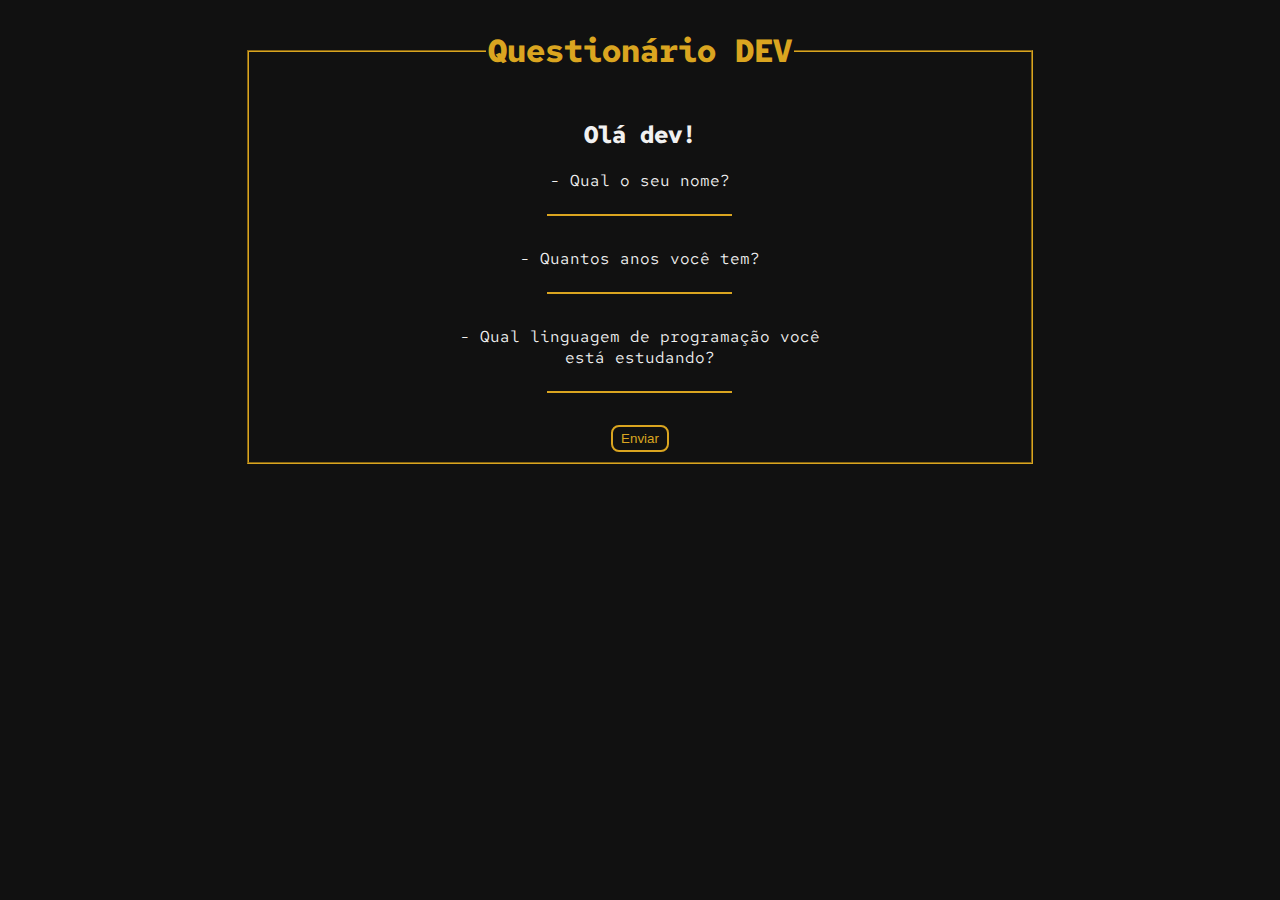
<file: Day02/index.html>
<!DOCTYPE html>
<html lang="pt-br">
<head>
    <meta charset="UTF-8"> 
    <meta name="viewport" content="width=device-width, initial-scale=1.0">
    <title> 7DaysOfCode - Day2 </title>
    <link rel="stylesheet" href="./style.css">
    <link rel="preconnect" href="https://fonts.googleapis.com">
    <link rel="preconnect" href="https://fonts.gstatic.com" crossorigin>
    <link href="https://fonts.googleapis.com/css2?family=Red+Hat+Mono:ital,wght@0,300;0,400;0,700;1,400&display=swap"         rel="stylesheet">
</head>
<body>
  <fieldset class = "questionario">
    <legend><h1>Questionário DEV</h1></legend>
      <div class="container">
          <h2>Olá dev!</h2>
          <form id="form-ola" autocomplete="off">
              <label for="input-nome">- Qual o seu nome?</label>
              <input type="text" id="input-nome" required>
              <label for="input-idade"> - Quantos anos você tem?</label>
              <input type="number" id="input-idade" required>
              <label for="input-idade"> - Qual linguagem de programação você está estudando?</label>
              <input type="text" id="input-linguagem" required>
              
              <button form="form-ola" type="button" onclick="mandarMsg()"> Enviar </button>
            
              <div id="mensagem-ola"></div>
              <div id="resposta"></div>         
          </form>
       
      </div>
  </fieldset>  
    <script src="script.js"></script>
</body>
</html>
</file>
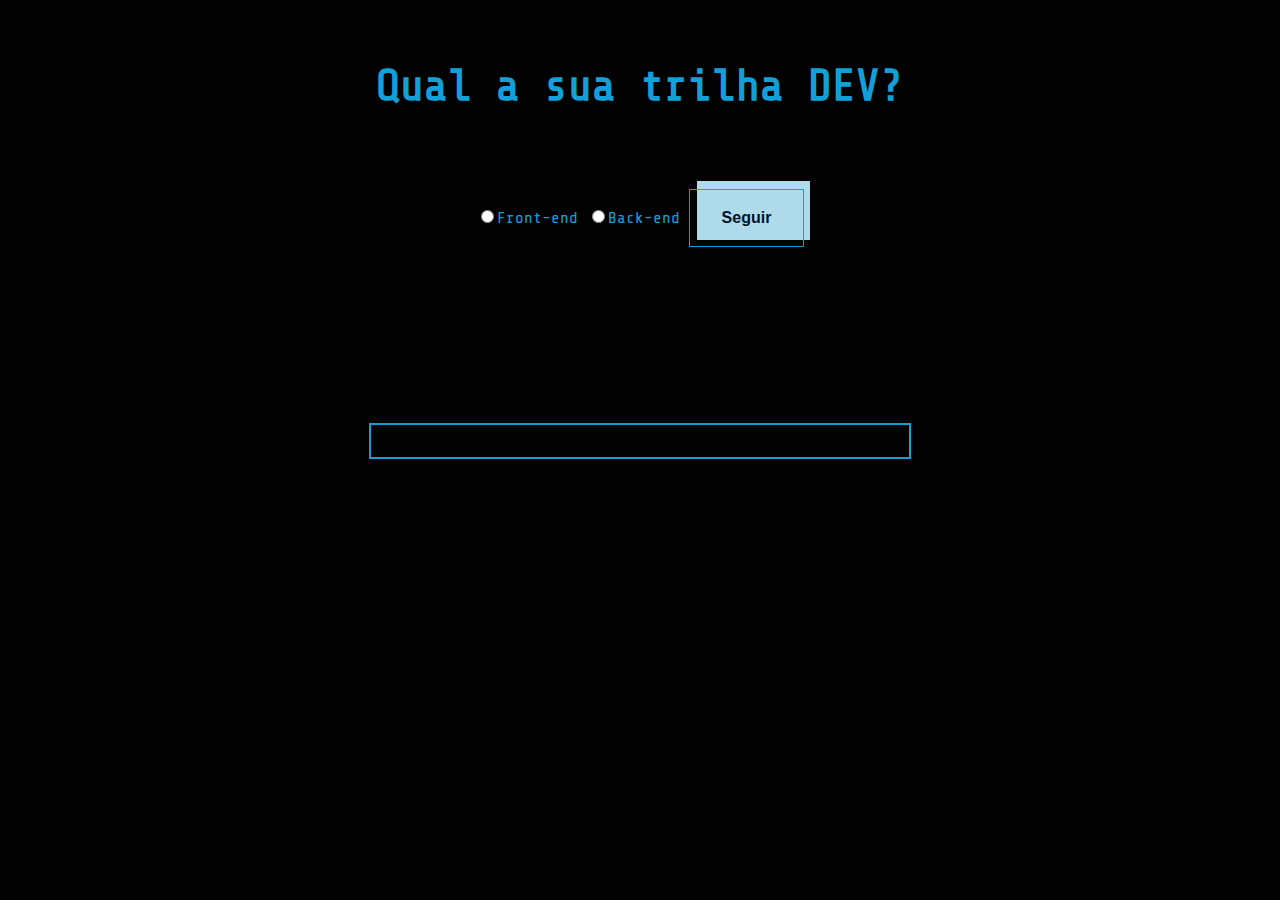
<file: Day03/index.html>
<!DOCTYPE html>
<html lang="pt-br">
<head>
    <meta charset="UTF-8">
    <meta name="viewport" content="width=device-width, initial-scale=1.0">
    <title>7DaysOfCode-Day03</title>
    <link rel="stylesheet" href="./style.css">
    <link rel="preconnect" href="https://fonts.googleapis.com">
    <link rel="preconnect" href="https://fonts.gstatic.com" crossorigin>
    <link href="https://fonts.googleapis.com/css2?family=Share+Tech+Mono&display=swap" rel="stylesheet">
</head>
<body>
    <h1>Qual a sua trilha DEV? </h1>
    <div>
        <input type="radio" name="stack" id="front" value="front-end"><label for="front">Front-end</label>
        <input type="radio" name="stack" id="back" value="back-end"><label for="front">Back-end</label>
        <button type="button" class="button" role="button" onclick="escolherStack()">Seguir</button>
    </div>
  
    <div id="opcao"></div>
    <div id="opcao2"></div>
    <div id="opcao3"></div>
    <div id="opcao4"></div>
    <div id="opcao5"></div>
    <div id="opcao6"></div>

    <script src="./script.js"></script>
</body>
</html>
</file>
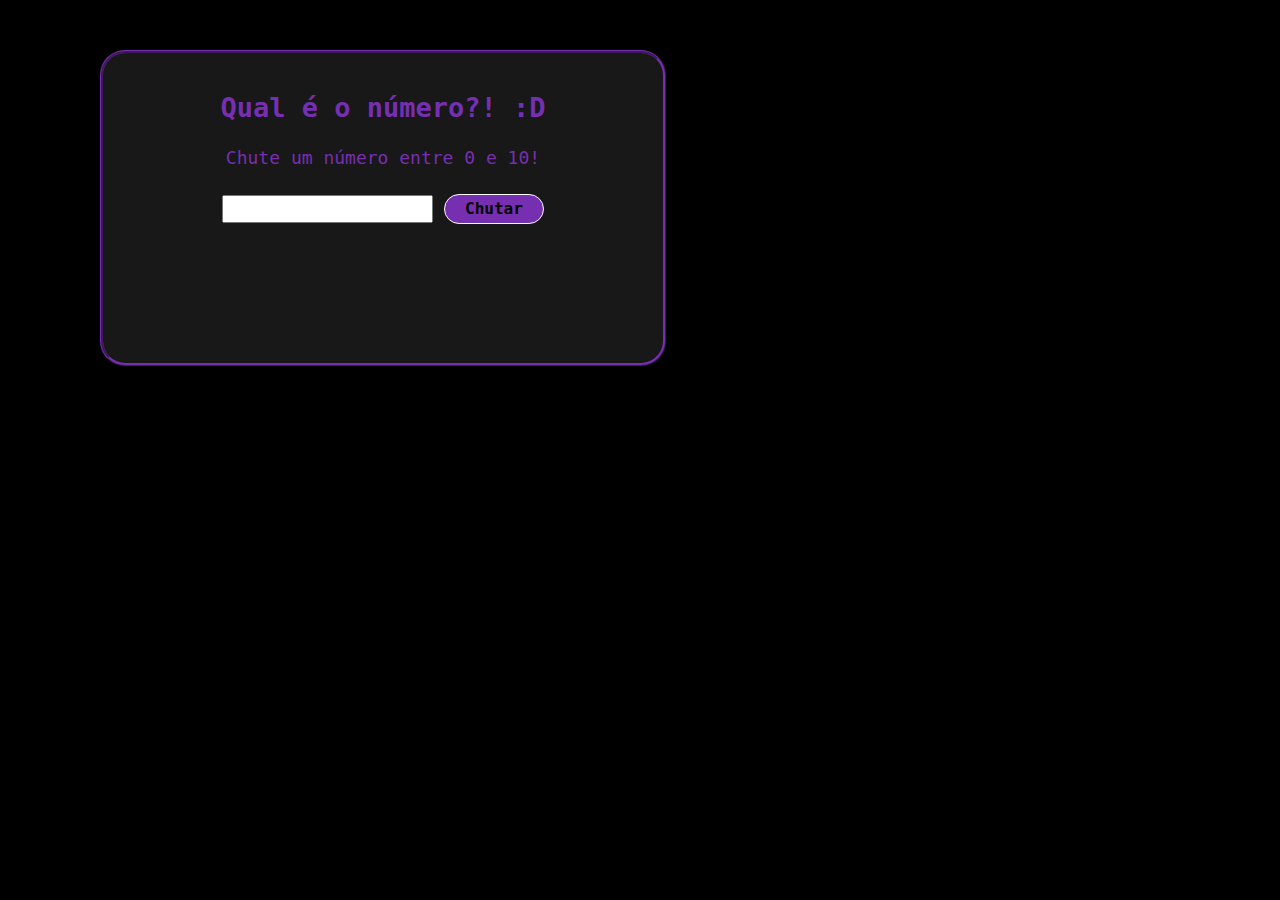
<file: Day04/index.html>
<meta charset="UTF-8">
<head>
  <meta charset="UTF-8">
  <meta http-equiv="X-UA-Compatible" content="IE=edge">
  <meta name="viewport" content="width=device-width, initial-scale=1.0">
   <link rel="stylesheet" href="./style.css">
  <title>#7DaysOfCode - Day04</title>
</head>

<body>
    <main>
        <h2>Qual é o número?! :D </h2>
        <p>Chute um número entre 0 e 10!</p>
        <p>
            <input type="number" name="palpite" id="palpite">
            <button id="chutar">Chutar</button>
        </p>
        <h2 id="display">
            <!--saída JavaScript-->
        </h2>
    </main>

  <script src="script.js"></script>
</body>
</file>
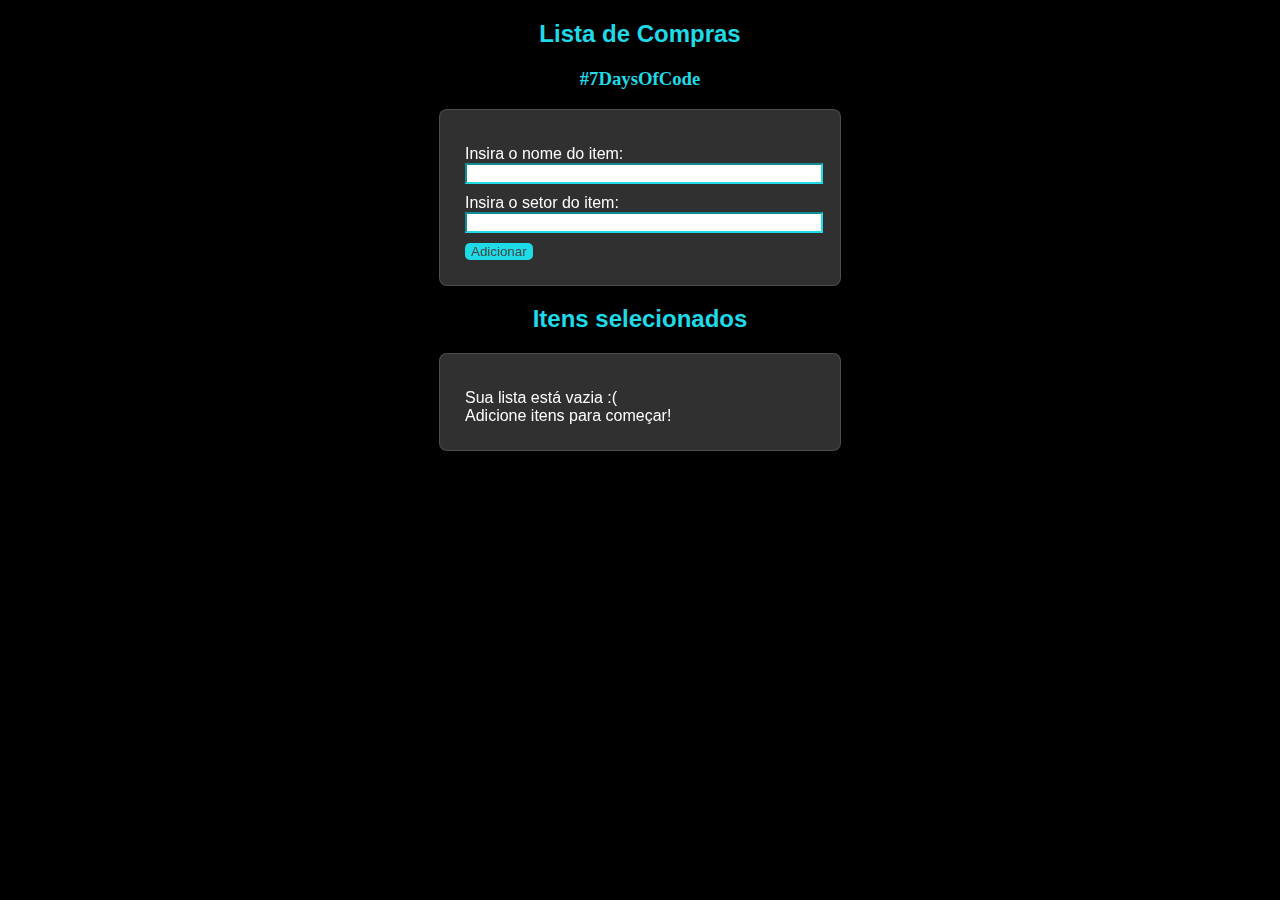
<file: Day05-06/index.html>
<!DOCTYPE html>
<html lang="en">
<head>
    <meta charset="UTF-8">
    <meta http-equiv="X-UA-Compatible" content="IE=edge">
    <meta name="viewport" content="width=device-width, initial-scale=1.0">
    <title>7DaysOfCode-Day05</title>
    <link rel="stylesheet" href="./style.css">
</head>
<body>
	<h2>Lista de Compras</h2>
    <h3>#7DaysOfCode </h3>
	<section class='section'>
		<div class='wrapper'>
			<p>Insira o nome do item:</p>
			<input type="text" id="itemName" autocomplete="off" />
			<p>Insira o setor do item:</p>
			<input type="text" id="itemSector" autocomplete="off"/>
			<button id="btnAdicionar" onclick="handleAdd()">Adicionar</button>
		</div>
		<h2>Itens selecionados</h2>
		<div class='wrapper' id='listaCompras'>
			<p>Sua lista está vazia :(<br>Adicione itens para começar!</p>
		</div>
	</section>
    <script src="./script.js"></script>

</body>
</html>
</file>
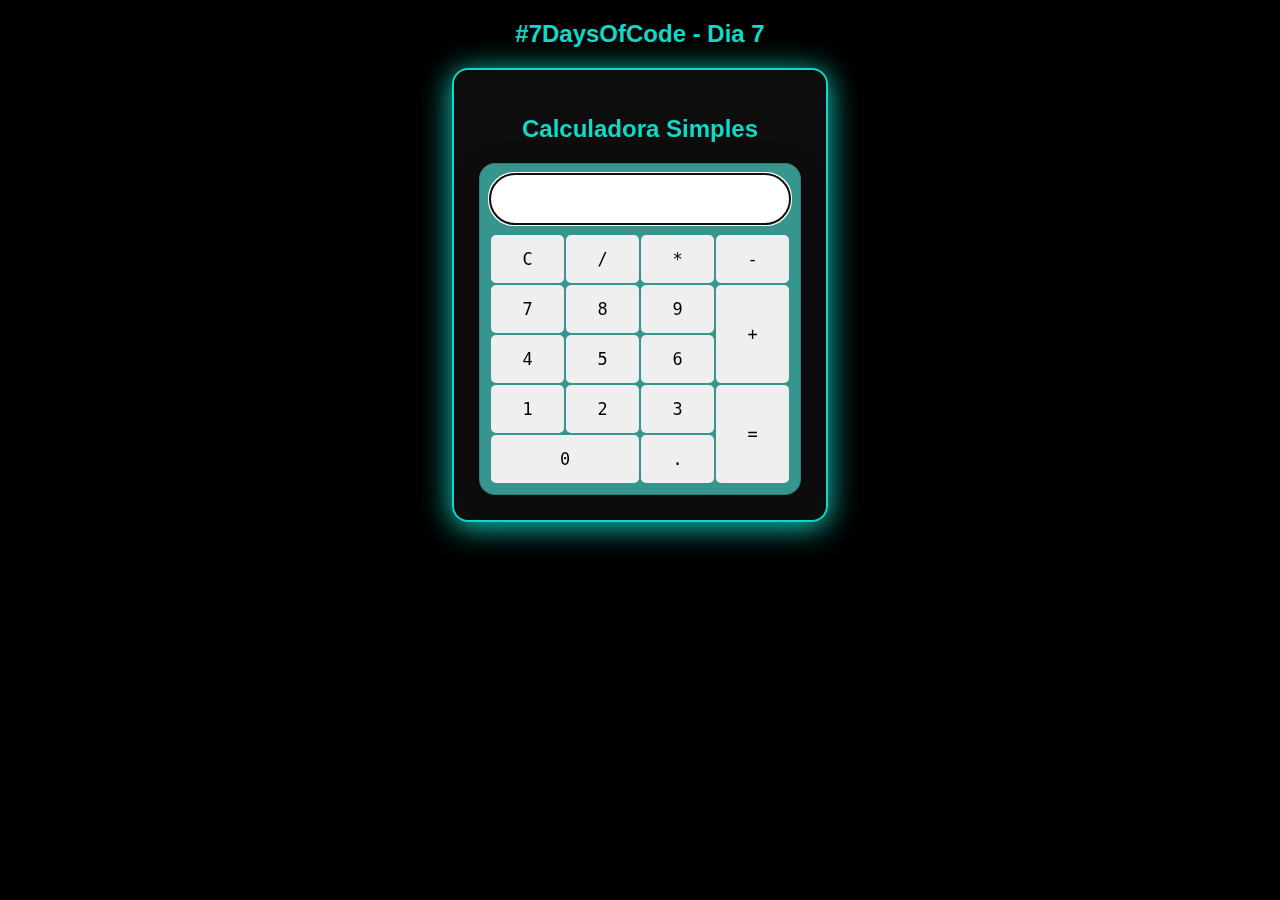
<file: Day07/index.html>
<!DOCTYPE html>
<html lang="en">
<head>
    <meta charset="UTF-8">
    <meta http-equiv="X-UA-Compatible" content="IE=edge">
    <meta name="viewport" content="width=device-width, initial-scale=1.0">
    <title>7DaysOfCode - Dia 7</title>
    <link href="./style.css" rel="stylesheet">
</head>
<body>
    <h2>#7DaysOfCode - Dia 7</h2>
    <section class="section">
      <div class="wrapper">
        <h2>Calculadora Simples</h2>
        <div id="calculadora">
          <input type="text" id="tela" autocomplete="off">
          <div id="buttons">
          <button onclick="clearTela(true)">C</button>
          <button onclick="operation('/')">/</button>
          <button onclick="operation('*')">*</button>
          <button onclick="operation('-')">-</button>
          
          <button onclick="insertNum(7)">7</button>
          <button onclick="insertNum(8)">8</button>
          <button onclick="insertNum(9)">9</button>
          <button onclick="operation('+')">+</button>
            
          <button onclick="insertNum(4)">4</button>
          <button onclick="insertNum(5)">5</button>
          <button onclick="insertNum(6)">6</button>
            
          <button onclick="insertNum(1)">1</button>
          <button onclick="insertNum(2)">2</button>
          <button onclick="insertNum(3)">3</button>
          <button onclick="result()">=</button>
          
          <button onclick="insertNum(0)">0</button>
          <button onclick="insertNum('.')">.</button>
          </div>
        </div>
      </div>
    </section>
    <script src="./script.js"></script>

  </body>
  
</html>
</file>
<file: Day02/style.css>
body {
    background-color: #111;
    color: #f1f1f1;
    text-align: center;
    font-family: 'Red Hat Mono', monospace;
}
.container {
    display: flex;
    flex-direction: column;
    align-items: center;
    width: 50%;
    margin: auto;
}
form {
    display: flex;
    flex-direction: column;
    align-items: center;
}
input {
    padding: .25rem;
    margin-bottom: 2rem;
    border: none;
    border-bottom: 2px solid goldenrod;
    background-color: #111;
    color: goldenrod;
}
button {
    padding: .25rem .5rem;
    color: goldenrod;
    background-color: #111;
    border: 2px solid goldenrod;
    border-radius: 8px;
}
button:hover {
    border: 2px solid #f1f1f1;
    background-color: #39383b;
    
}
.msg-ola {
    font-size: 20px;
    font-style: italic;
    background-color: goldenrod;
    border-radius: 8px;
    padding: .30rem;
    margin-bottom: 3rem;
}

.questionario {
    display: flex;
    flex-direction: column;
    align-items: center;
    width: 60%;
    margin: auto;
    border-color: goldenrod;
}

h1{
    color: goldenrod;
}
</file>
<file: Day03/style.css>
.wow {
    width: 100px;
  }
  body {
      font-family: 'Share Tech Mono', monospace;
      color: #13a0d8;
      background-color: #020202;
      text-align: center;
  }
  h1 {
      font-size: 44px;
      padding: 2rem;
  }
  div {
      padding: 1rem;
  }
  #opcao6 {
      border: 2px solid #13a0d8;
      width: 40%;
      margin: auto;
  }
  
  .button {
    background-color: transparent;
    border: 1px solid #13a0d8;
    box-sizing: border-box;
    color: #00132C;
    font-family: "Avenir Next LT W01 Bold",sans-serif;
    font-size: 16px;
    font-weight: 700;
    line-height: 24px;
    padding: 16px 23px;
    position: relative;
    text-decoration: none;
    user-select: none;
    -webkit-user-select: none;
    touch-action: manipulation;
  }
  
  .button:hover,
  .button:active {
    outline: 0;
  }
  
  .button:hover {
    background-color: transparent;
    cursor: pointer;
  }
  
  .button:before {
    background-color: #aedaea;
    content: "";
    height: calc(100% + 3px);
    position: absolute;
    right: -7px;
    top: -9px;
    transition: background-color 300ms ease-in;
    width: 100%;
    z-index: -1;
  }
  
  .button:hover:before {
    background-color: #6DCFF6;
  }
  
  @media (min-width: 768px) {
    .button{
      padding: 16px 32px;
    }
  }
</file>
<file: Day04/style.css>
@charset "UTF-8";

* {
    margin: 0;
    padding: 0;
}


body{
  background-color: black;
  color: #772fb1;
  margin: 50px; 
}

main {
    display: block;
    background-color: rgb(24, 24, 24);
    width: 500px;
    height: 250px;
    margin: 50px;
    padding: 30px;
    font: normal 18px Roboto, monospace;
    text-align: center;
    border: 3px ridge #772fb1;
    border-radius: 25px;
    line-height: 50px;
}

input {
    line-height: 1.5;
    font-size: 16px;
}

button {
    height: 30px;
    width: 100px;
    background-color: #772fb1;
    border: 1px solid white;
    border-radius: 25px;
    color: black;
    font: bold 16px Roboto, monospace;
}
</file>
<file: Day05-06/style.css>
body {
	background-color: #000;
}

h2, p, label, li {
	color: #fcfcfc;
	font-family: 'Verdana',sans-serif;
}

h2, h3{
	text-align: center;
    color: rgb(31, 218, 231);
}

p {
	margin: 10px 0px 0px 0px;
}

button {
	margin-top: 10px;
	border: none;
	color: #444444;
	background-color: rgb(31, 218, 231);
    border-radius: 5px;
}

.section {
	display: flex;
	align-items: center;
	flex-direction: column;
}

.wrapper {
	display: flexbox;
	width: 350px;
	background-color: #1D1E22;
	padding: 25px;
	flex-direction: column;
	border-radius: 5px;
	border: solid 1px #2F2F2F;
	
/* 	glass morph */
background: rgba(255, 255, 255, 0.19);
border-radius: 8px;
box-shadow: 0 4px 30px rgba(0, 0, 0, 0.1);
backdrop-filter: blur(8.2px);
-webkit-backdrop-filter: blur(8.2px);
border: 1px solid rgba(255, 255, 255, 0.14);
}

.wrapper input {
	width: 100%;
	border-color: rgb(31, 218, 231);;
}

#listaCompras div {
	display: flex;
	flex-wrap: wrap;
}

#listaCompras h2 {
	flex-basis: 100%;
	margin: 5px;
}

.itemDiv {
		display: flex;
	width: 100%;
}

.itemDiv button {
	width: 25px;
	margin-right: 15px;
	flex-basis: 10%;
}

itemDiv p {
	flex-basis: 70%;
}
</file>
<file: Day07/style.css>
body {
    background-color: black;
    
  }
  
  p, h2 {
    color: #12d8c7;
    text-align: center;
    font-family: sans-serif;
  }
  
  #title {
    background-color:black;
  }
  
  button {
    margin: 1px;
    border:none;
    font-family: monospace;
    font-size: 1.3em;
    border-radius: 5px;
  }
  
  button:hover {
    background-color: #12d8c7;
  }
  
  .section {
    display:flex;
    justify-content: center;
  }
  
  .wrapper {
    display:flex;
    flex-direction: column;
    padding: 25px;
    background-color: #34363E;
    justify-content: center;
   
    /* From https://css.glass */
  background: rgba(29, 29, 29, 0.43);
  border-radius: 16px;
  box-shadow: 0 4px 30px #12d8c7;
  backdrop-filter: blur(10.3px);
  -webkit-backdrop-filter: blur(10.3px);
  border: 2px solid #12d8c7;
  }
  
  #calculadora {
    width: 300px;
    padding: 10px;
    background-color: #12d8c7;
    border-radius: 5px;
    
    /* From https://css.glass */
  background: #4ce6d99f;
  border-radius: 16px;
  box-shadow: 0 4px 30px rgba(0, 0, 0, 0.1);
  backdrop-filter: blur(10.3px);
  -webkit-backdrop-filter: blur(10.3px);
  border: 1px solid rgba(29, 29, 29, 0.2);
  }
  
  #tela {
    width: 290px;
    height: 50px;
    text-align: right;
    border:none;
    border-radius: 30px;
    margin-bottom: 10px;
    padding: 0 10px 0 0;
    font-family: monospace;
    font-size: 1.7em;
  }
  
  #buttons {
    display: grid;
    grid-template-columns: repeat(4,1fr);
    grid-template-rows: repeat(5,50px);
  }
  
  #buttons button:nth-child(8){
    grid-row: 2 / span 2;
    grid-column: 4/5;
  }
  
  #buttons button:nth-child(15) {
    grid-row: 4 / span 2;
    grid-column: 4/5;
  }
  
  #buttons button:nth-child(16) {
    grid-column: 1 / span 2;
  }
</file>
